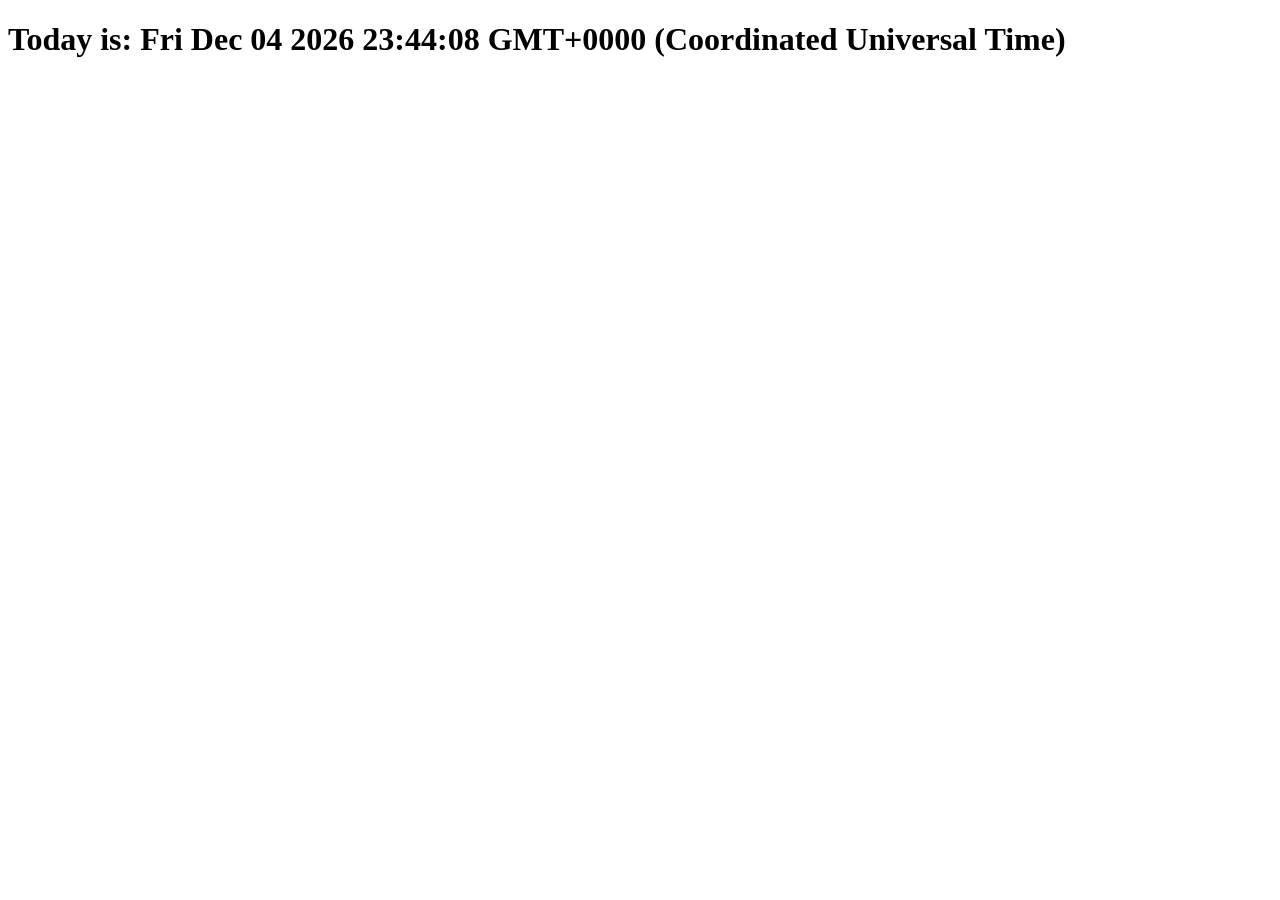
<file: LinkedInLearning/Ex_Files_JavaScript_EssT/Exercise Files/02_04/index.html>
<!DOCTYPE html>
<html lang="en-US">

<head>
    <meta charset="UTF-8">
    <meta name="viewport" content="width=device-width, initial-scale=1">
    <title>An empty page</title>
</head>

<body>

</body>

<script>
    var date = new Date();
    document.body.innerHTML = "<h1>Today is: " + date + "</h1>";
</script>

</html>
</file>
